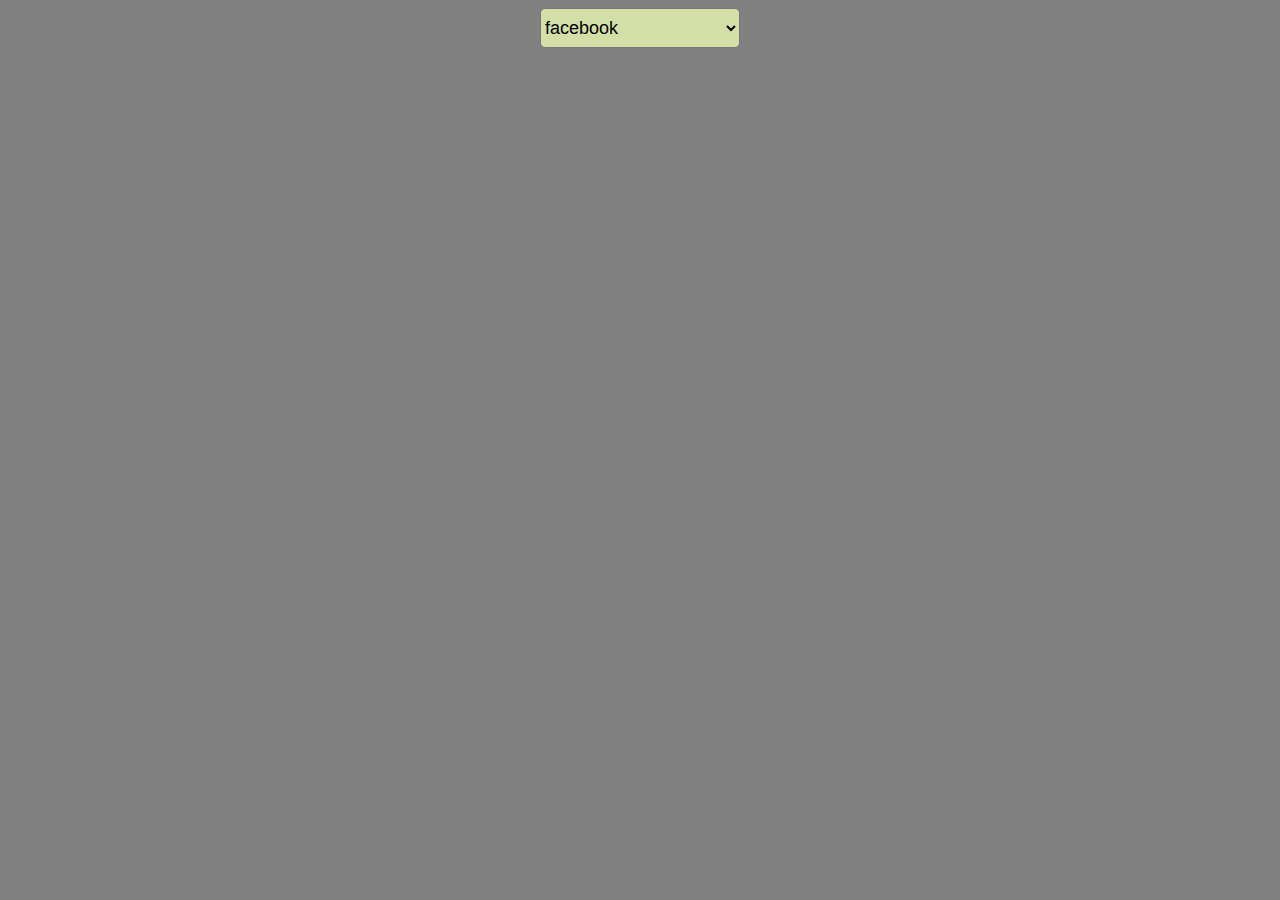
<file: dropdown.html>
<!DOCTYPE html>
<html lang="en">
<head>
    <meta charset="UTF-8">
    <meta name="viewport" content="width=device-width, initial-scale=1.0">
    <title>dropdown_menu</title>
    <link rel="stylesheet"href="dropdown.css">
</head>
<body>
    <select name="id="class="dropdown">
    <option value="">facebook</option>
    <option value="">twitter</option>
    <option value="">tiktok</option>
    <option value="">instagram</option>
    <option value="">whatsapp</option>
    </select>
</body>
</html>
</file>
<file: dropdown.css>
body{
    background-color: gray;
    text-align: center;
}
.dropdown{
    width: 200px;
    height: 40px;
    font-size: 18px;
    border-radius: 5px;
    background-color: rgb(212,223,168);
}
option{
    padding: 10px;
}
option:hover{
    background-color:rgb(84,210,128)
}
</file>
